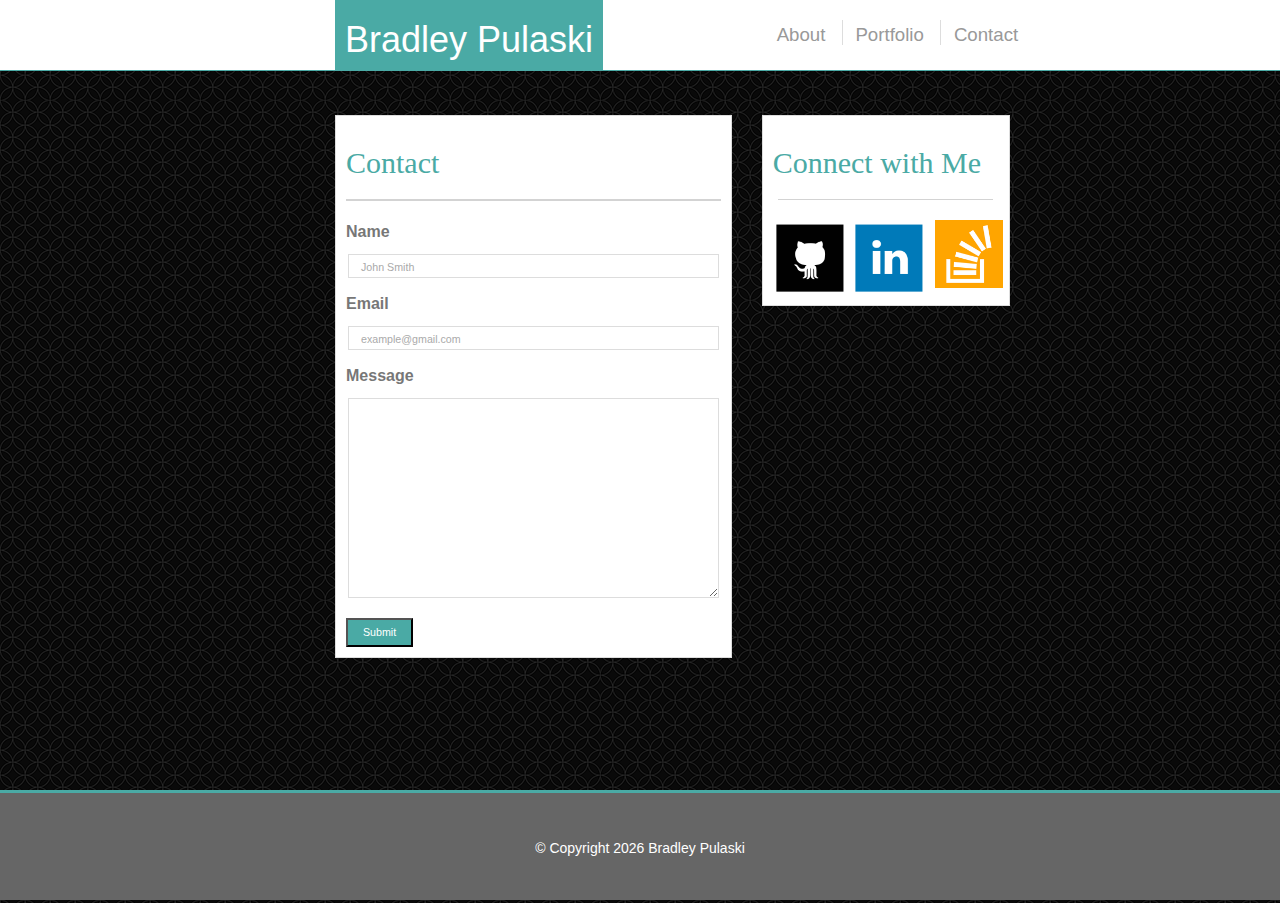
<file: contact.html>
<!DOCTYPE html>
<html>
    <head>
        <title>About Me</title>
        <!-- Latest compiled and minified CSS -->
        <link rel="stylesheet" href="https://maxcdn.bootstrapcdn.com/bootstrap/3.3.7/css/bootstrap.min.css" integrity="sha384-BVYiiSIFeK1dGmJRAkycuHAHRg32OmUcww7on3RYdg4Va+PmSTsz/K68vbdEjh4u" crossorigin="anonymous">
        <link rel="stylesheet" type="text/css" href="assets/style.css" />
        <script
            src="https://code.jquery.com/jquery-3.2.1.min.js"
            integrity="sha256-hwg4gsxgFZhOsEEamdOYGBf13FyQuiTwlAQgxVSNgt4="
        crossorigin="anonymous"></script>
        <!-- Latest compiled and minified JavaScript -->
        <script src="https://maxcdn.bootstrapcdn.com/bootstrap/3.3.7/js/bootstrap.min.js" integrity="sha384-Tc5IQib027qvyjSMfHjOMaLkfuWVxZxUPnCJA7l2mCWNIpG9mGCD8wGNIcPD7Txa" crossorigin="anonymous"></script>
    </head>
    <body>
        <div class="wrap">
            <!--<nav class="navbar navbar-default">-->
            <div class="container-fluid nbar">
                <div class="row">
                    <div class="col-md-3 col-xs-12">

                    </div>
                    <div class="col-md-3 col-xs-12">
                        <ul class="nav navbar-nav">
                            <li id="header-logo-container"><h1 id="header-logo">Bradley Pulaski</h1></li>
                        </ul>
                    </div>
                    <div class="col-md-1 col-xs-12">

                    </div>
                    <div class="col-md-4 col-xs-12">
                        <ul class="nav navbar-nav links top-links">
                            <li><a href="index.html">About</a> <div class="vertical-divider"></div></li>
                            <li><a href="portfolio.html">Portfolio</a> <div class="vertical-divider2"></div></li>
                            <li><a href="contact.html">Contact</a></li>
                        </ul>
                    </div>

                </div>

            </div><!-- /.container-fluid -->
            <!--</nav>-->

            <div class="container-fluid">
                <br style="clear:both"/>

                <br/><br/><br/>
                <div class="row">
                    <div class="col-md-3 col-sm-1 col-xs-12 wrapper">

                    </div>
                    <div class="col-md-4 col-sm-8 col-xs-12">
                        <div id="main-content">
                            <h2 class="subheader teal_font header-text">Contact</h2>
                            <hr/>
                            <form>
                                <label for="name">Name</label><br/>
                                <input name="name" placeholder="John Smith" type="text" /><br/>
                                <label for="email">Email</label><br/>
                                <input name="email" placeholder="example@gmail.com" type="text" /><br/>
                                <label for="message">Message</label><br/>
                                <textarea name="message" ></textarea><br/>
                                <input type="submit" value="Submit"/>
                            </form>
                        </div>
                    </div>
                    <div class="col-md-4 col-sm-4 col-xs-12">
                        <div id="sidebar">
                            <h2 class="subheader teal_font header-text">Connect with Me</h2>
                            <hr/>
                            <div id="social-images">
                                <a target="_blank" href="https://github.com/linksys17"><img src="images/github.png" /></a>
                                <a target="_blank" href="https://www.linkedin.com/in/brad-pulaski-3a596ba5/"><img src="images/linkedin.png" /></a>
                                <a target="_blank" href="https://stackoverflow.com/users/9008893/bradley-pulaski"><img id="stackoverflow" src="images/stackoverflow.png" /></a>
                            </div>
                        </div>
                    </div>
                </div>
            </div> 
        </div>
    </body>
    <footer >
        &copy; Copyright <span id="copyright_year"></span> Bradley Pulaski
    </footer>
    <script>
        var year = new Date().getFullYear();
        document.getElementById("copyright_year").innerHTML = year;
        
        
        
    </script>
</html>

<style>

    .nbar {
        position: fixed;
        top: 0;
        left: 0;
        width: 100%;
        background-color: white;
        border-bottom: 1px solid #4aaaa5;
        z-index: 2;
    }
    .wrapper {
        z-index: 1;
    }
    .navbar li a {
        line-height: 35px;
    }
    #header-logo-container {
        background-color: #4aaaa5;
        height: 100%;
        display: inline-block;
        padding-left: 10px;
        padding-right: 10px;
        color: white;
    }

    .links {
        position: relative;
        top: 10px;
    }

</style>
</file>
<file: assets/style.css>
body {
    background-image: url("../images/bg.png");
}

.teal_font {
    color: #4aaaa5;
}
.teal_bg {
    background-color: #4aaaa5;
}
.default_font_color {
    color: #777777;
}




/*NAV*/
.vertical-divider {
    position: absolute;
    background-color: #DDD;
    width: 1px;
    height: 25px;;
    left: 80px;
    top: 10px;
    z-index: 3;
}
.vertical-divider2 {
    position: absolute;
    background-color: #DDD;
    width: 1px;
    height: 25px;
    left: 100px;
    top: 10px;
    z-index: 3;
}
.top-links li  a {
    text-decoration: none;
    font-size: 14pt;
    color: #999;
}

.top-links li a:hover{
    background-color: white !important;
}
.top-links li a:hover {
    color: #555;
}

/*BODY*/

#main-content {
    margin-top: 35px;
    width: 100%;
    background-color: white;
    padding: 10px;
    border: 1px solid #dddddd;
}

.profile {
    height: 120px;
    margin-right: 20px;
}
#main-content p {
    line-height: 25px;
}
#main-content hr {
    background-color: lightgrey; 
    height: 2px; 
    border: 0;
}

.header-text {
    font-family: 'Georgia', Times, Times New Roman, serif;
}
.body-text {
    font-family: 'Arial', 'Helvetica Neue', Helvetica, sans-serif;
}

#sidebar {
    width: 248px;  
    background-color: white;
    margin-top: 35px;
    padding: 10px;
    border: 1px solid #dddddd;
}

#sidebar hr {
    width: 95%;
    background-color: lightgrey; 
    height: 1px; 
    border: 0
}
#social-images img {
    height: 75px;
}
#social-images img:hover {
    opacity: 0.8;
}
#stackoverflow {
    height: 68px !important;
    position: relative;
    bottom: 4px;
    left: 5px;
    z-index: 1;
}

footer {
    background-color: #666666;
    height: 110px;
    color: white;
    text-align: center;
    line-height: 110px;
    border-top: 3px solid #4aaaa5;
}


html,
body {
    height:100vh;
    /* The html and body elements cannot have any padding or margin. */
}

/* Wrapper for page content to push down footer */
.wrap {
    min-height: 100vh;
    height: auto;
    /* Negative indent footer by its height */
    margin: 0 auto -110px;
    /* Pad bottom by footer height */
    padding: 0 0 60px;
}
.wrap:after {
    content: "";
    display: block;
}
footer, .wrap:after {
    height: 110px; 
}

/*ADDITIONAL*/
label {
    font-family: 'Arial', 'Helvetica Neue', Helvetica, sans-serif;
    font-size: 12pt;
    color: #777777;
}
input[type="text"] {
    margin-top: 5px;
    margin-bottom: 15px;
    width: 99%;
    margin-left: 2px;
    border: 1px solid #DDD;
}
textarea {
    margin-top: 5px;
    margin-bottom: 15px;
    height: 200px;
    width: 99%;
    margin-left: 2px;
    border: 1px solid #DDD;
}
input[type="submit"] {
    padding: 5px;
    padding-left: 15px;
    padding-right: 15px;
    font-family: 'Arial', 'Helvetica Neue', Helvetica, sans-serif;
    font-size: 8pt;
    color:white;
    background-color:  #4aaaa5;
}
input[type="submit"]:hover {
    cursor: pointer;
    background-color:  #418884;
}
::-webkit-input-placeholder {  
    color: #AAA;
    font-size: 8pt;
    text-indent: 10px;
}
::-moz-placeholder {  
    color: #AAA;
    font-size: 8pt;
    text-indent: 10px;

}
:-ms-input-placeholder {  
    color: #AAA;
    font-size: 8pt;
    text-indent: 10px;

}
:-moz-placeholder {  
    color: #AAA;
    font-size: 8pt;
    text-indent: 10px;
}
.portfolio-image {
    height: 200px;
}

.portfolio-image:hover {
    opacity: 0.8;
    cursor: pointer;
}
#portfolio-table  {
    border-collapse: separate !important;
    border-spacing: 30px 40px;
}
.portfolio-images .row {
    margin-top: 15px;
}


    .portfolio-images .row {
        margin-top: 0px;
    }
@media only screen and  (max-width: 980px)  { 
/*    .col-md-4 {
        width: 100%;
        padding: 0px;
    }*/
       .profile {
        display: block;
        width: 100%;
        height: auto;
    }
    
.col-xs-12 {
    width: auto;
}


.navbar-nav {
    width: 300px !important;
}
    .col-md-3  {
        /*width: 0%;*/
        padding: 0px;
        width: 12%;
    }
    
    .top-links {
        margin-left: 310px;
        width: 300px !important;
    }
    
    .container-fluid br:not(:first-child) {
        display: none;
    }

    .navbar-nav {
        width: 100%;

    }
    .nbar {
        position: static !important;
    }
    .nbar {
        text-align: center;
    }


    .vertical-divider {
        display: none;
    }

    .vertical-divider2 {
        display: none;
    }
    #main-content {
        width: 428px;
        margin-top: 0px !important;
        margin-left: auto;
        margin-right: auto;
        display: block !important;
    }
    #sidebar {
        margin-top: 0px;
        margin-left: auto;
        margin-right: auto;
        display: block !important;
    }
    input[type="submit"] {
        margin: auto;
        width: 90px;
        font-size: 18px;
        display: block;
    }
    
     .portfolio-images div   {
        margin-left: auto;
        margin-right: auto;
        display: block;
        float: none;
    }
       .portfolio-images img   {
        margin-left: auto;
        margin-right: auto;
        display: block;
        float: none;
    }
}



@media  only screen and  (max-width: 768px) {
    .col-xs-12 {
        width: auto;
        padding: 0px;
    }
    #sidebar {
        width: 90%
    }
    .container-fluid br:not(:first-child) {
        display: none;
    }
    .vertical-divider {
        display: none;
    }
    .vertical-divider2 {
        display: none;
    }
    .top-links {
        left:120px;
    }
    .navbar-nav {
        margin: 0 !important;
    }
    #main-content {
        width: 90%
    }
    input[type="submit"] {
        margin: auto;
        width: 90px;
        font-size: 18px;
        display: block;
    }
    
    .profile {
        width: 50%;
    }
    #sidebar {
        width: 90%;
        margin-top: 25px;
    }
    .container-fluid:not(.nbar) .row .col-md-4 {
        width:100%;
    }
    .portfolio-image {
        display: block;
        margin: auto;
    }

    .header-text {
        text-align: left;
    }

    .portfolio-images .row {
        margin-top: 0px;
    }
     .portfolio-images img {
       width: 100%;
           height: auto !important;
    }
}


 

@media  only screen and   (max-width: 640px) {
    .col-xs-12 {
        width: 100%;
        padding: 0px;
    }
    #sidebar {
        width: 90%;
            margin-top: 25px !important;
    }
    .container-fluid br:not(:first-child) {
        display: none;
    }
    .vertical-divider {
        display: none;
    }
    .vertical-divider2 {
        display: none;
    }
    .top-links li {

        margin-left: 0px !important;

    }
    .top-links {
        width: 100% !important;
    }
    .navbar-nav {
        margin: 0 !important;
        width:  100% !important;
    }
    #main-content {
        width: 90%
    }
    input[type="submit"] {
        margin: auto;
        width: 90px;
        font-size: 18px;
        display: block;
    }

    .portfolio-image {
        display: block;
        margin: auto;
    }

    .header-text {
        text-align: left;
    }

    .portfolio-images .row {
        margin-top: 0px;
    }
     .portfolio-images img {
       width: 100%;
           height: auto !important;
    }
        .profile {
        display: block;
        width: 100%;
        height: auto;
    }
    
    
    .top-links {
        text-align: center !important;
        width: 100% !important;
        margin: auto !important;
        position: static !important;
        display: inline-block !important;
        float: none;
    }

    .top-links li:first-child {

        margin-left: 110px;

    }
    .top-links li {

        display: inline-block;

    }

    .top-links li a:hover {
        background: none !important;

    }
    #header-logo-container {
        width: 100%;
    }
}
</file>
